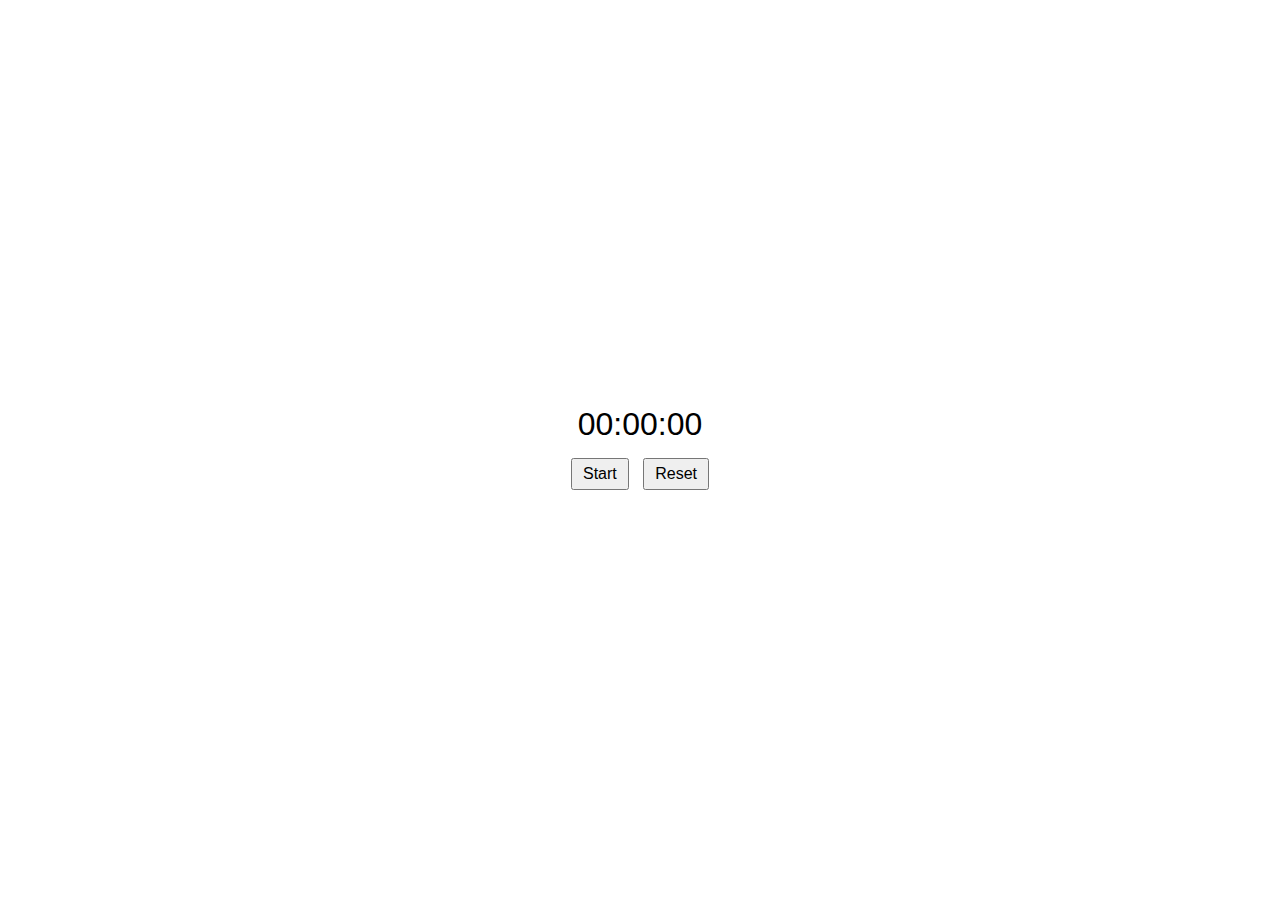
<file: stopwatch/index.html>
<!DOCTYPE html>
<html lang="en">
<head>
    <meta charset="UTF-8">
    <meta name="viewport" content="width=device-width, initial-scale=1.0">
    <link rel="stylesheet" href="style.css">
    <title>Stopwatch</title>
</head>
<body>
    <div class="stopwatch">
        <div id="display">00:00:00</div>
        <button id="startStop" onclick="startStop()">Start</button>
        <button id="reset" onclick="reset()">Reset</button>
    </div>
    <script src="script.js"></script>
</body>
</html>
</file>
<file: stopwatch/style.css>
body {
    font-family: Arial, sans-serif;
    display: flex;
    align-items: center;
    justify-content: center;
    height: 100vh;
    margin: 0;
}

.stopwatch {
    text-align: center;
}

#display {
    font-size: 2em;
    margin-bottom: 10px;
}

button {
    font-size: 1em;
    padding: 5px 10px;
    margin: 5px;
}
</file>
